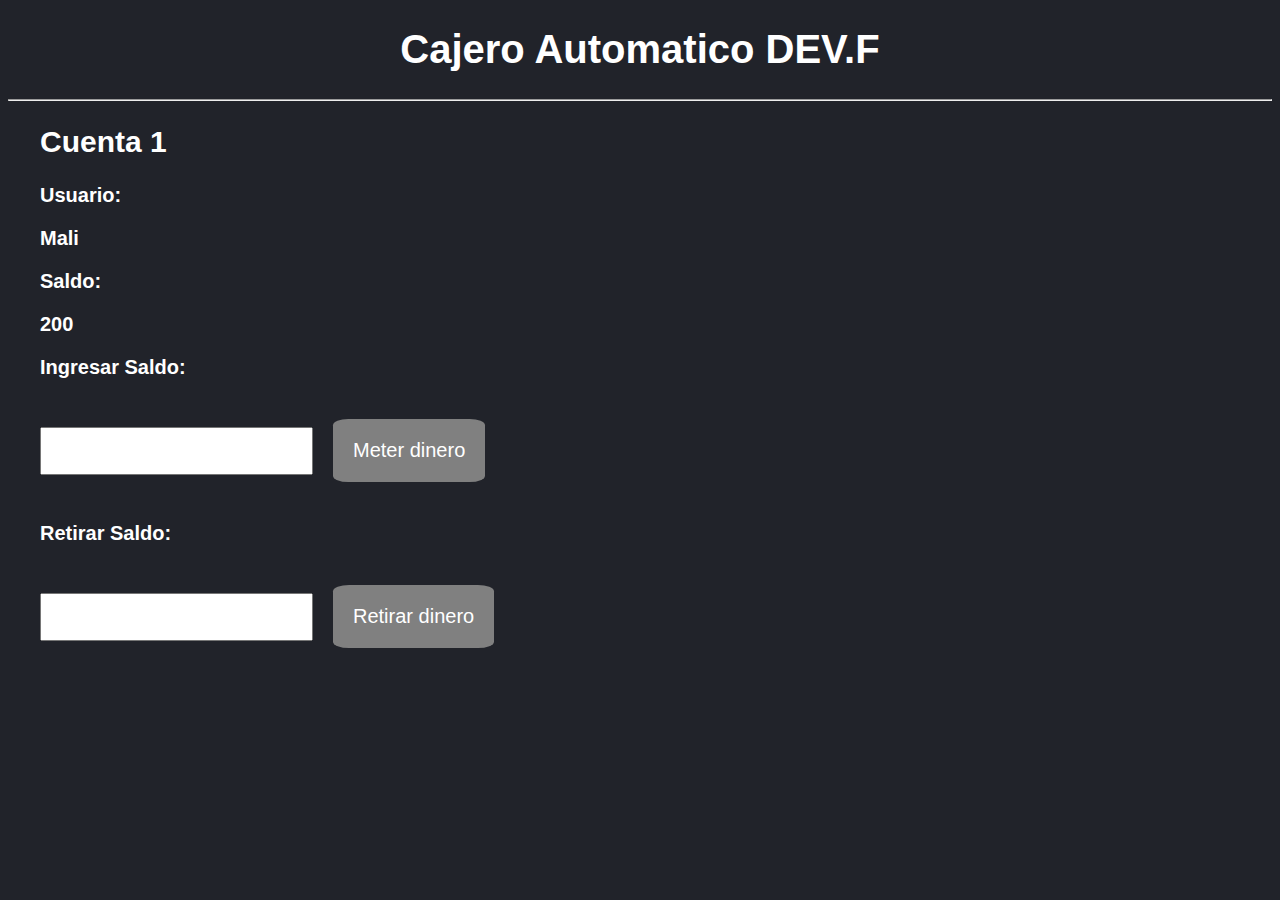
<file: src/views/cuenta1.html>
<!DOCTYPE html>
<html lang="en">
  <head>
    <meta charset="UTF-8" />
    <meta http-equiv="X-UA-Compatible" content="IE=edge" />
    <meta name="viewport" content="width=device-width, initial-scale=1.0" />
    <title>Document</title>
    <link rel="stylesheet" href="../styles/styles.css" />
  </head>
  <body>
    <header class="header">
      <h1>Cajero Automatico DEV.F</h1>
      <hr />
    </header>

    <main>
      <div class="contenedor">
        <h2>Cuenta 1</h2>
        <h3 >Usuario:<span id="nombre"></span></h3>
        <h3>Saldo:<span  id="saldo"></span></h3>

        <div>
          <h3 id="saldo">Ingresar Saldo:</h3>
          <form id="ingresar_saldo" class="elementos_cuenta">
            <input id="input" class="area" type="number" name="ingresar" />
            <button type="submit">Meter dinero</button>
            <div id="msg"></div>
          </form>

          <h3>Retirar Saldo:</h3>
          <form id="retirar_saldo" class="elementos_cuenta">
            <input id="input2" class="area" type="number" name="retirar" />
            <button type="submit">Retirar dinero</button>
            <div id="msg2"></div>
          </form>
        </div>

      </div>
    </main>

    <footer></footer>

    <script src="../js/main.js"></script>
  </body>
</html>
</file>
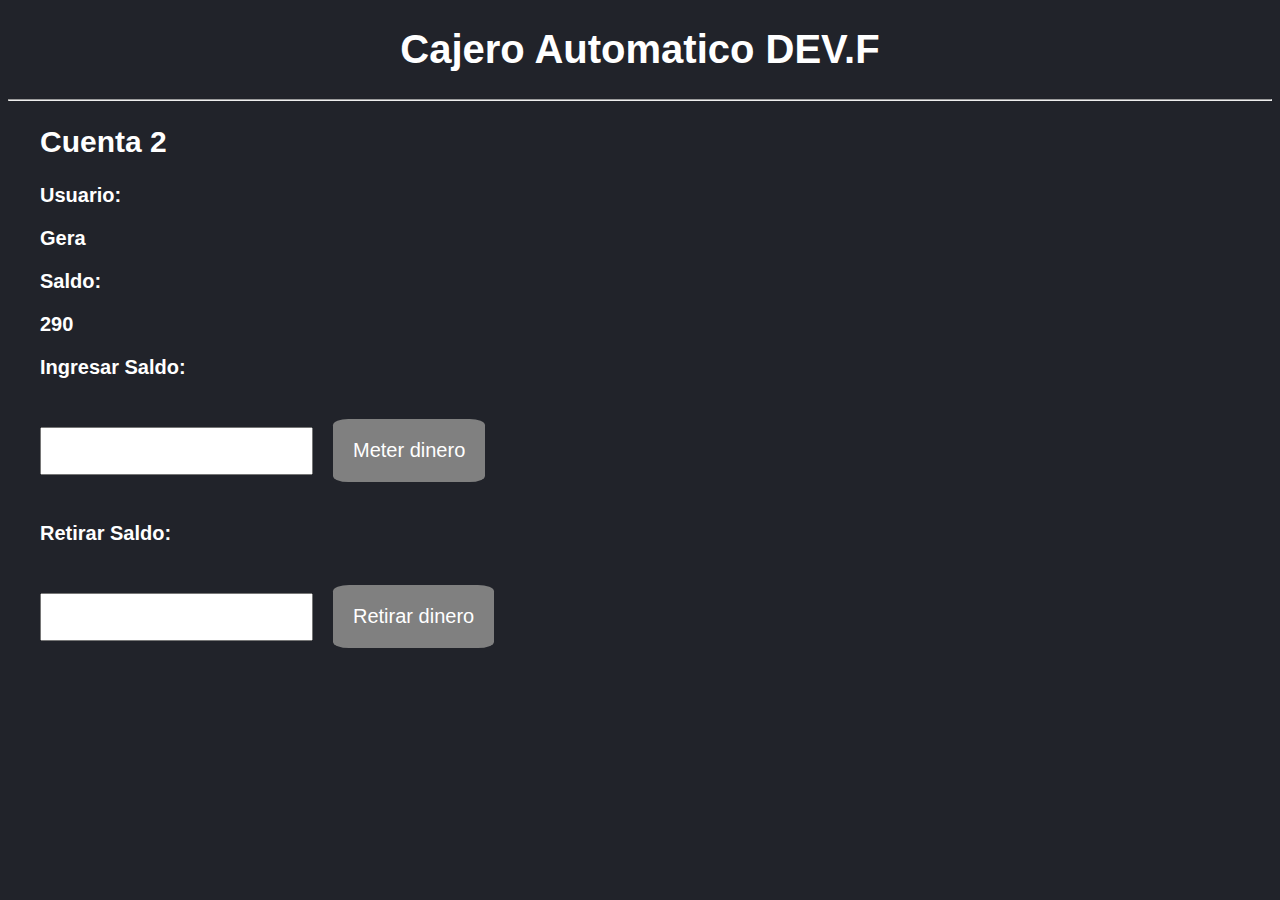
<file: src/views/cuenta2.html>
<!DOCTYPE html>
<html lang="en">
  <head>
    <meta charset="UTF-8" />
    <meta http-equiv="X-UA-Compatible" content="IE=edge" />
    <meta name="viewport" content="width=device-width, initial-scale=1.0" />
    <title>Document</title>
    <link rel="stylesheet" href="../styles/styles.css" />
  </head>
  <body>
    <header class="header">
      <h1>Cajero Automatico DEV.F</h1>
      <hr />
    </header>

    <main>
      <div class="contenedor">
        <h2>Cuenta 2</h2>
        <h3 >Usuario:<span id="nombre"></span></h3>
        <h3>Saldo:<span  id="saldo"></span></h3>

        <div>
          <h3 id="saldo">Ingresar Saldo:</h3>
          <form id="ingresar_saldo" class="elementos_cuenta">
            <input id="input" class="area" type="number" name="ingresar" />
            <button type="submit">Meter dinero</button>
            <div id="msg"></div>
          </form>

          <h3>Retirar Saldo:</h3>
          <form id="retirar_saldo" class="elementos_cuenta">
            <input id="input2" class="area" type="number" name="retirar" />
            <button type="submit">Retirar dinero</button>
            <div id="msg2"></div>
          </form>
        </div>

      </div>
    </main>

    <footer></footer>

    <script src="../js/main2.js"></script>
  </body>
</html>
</file>
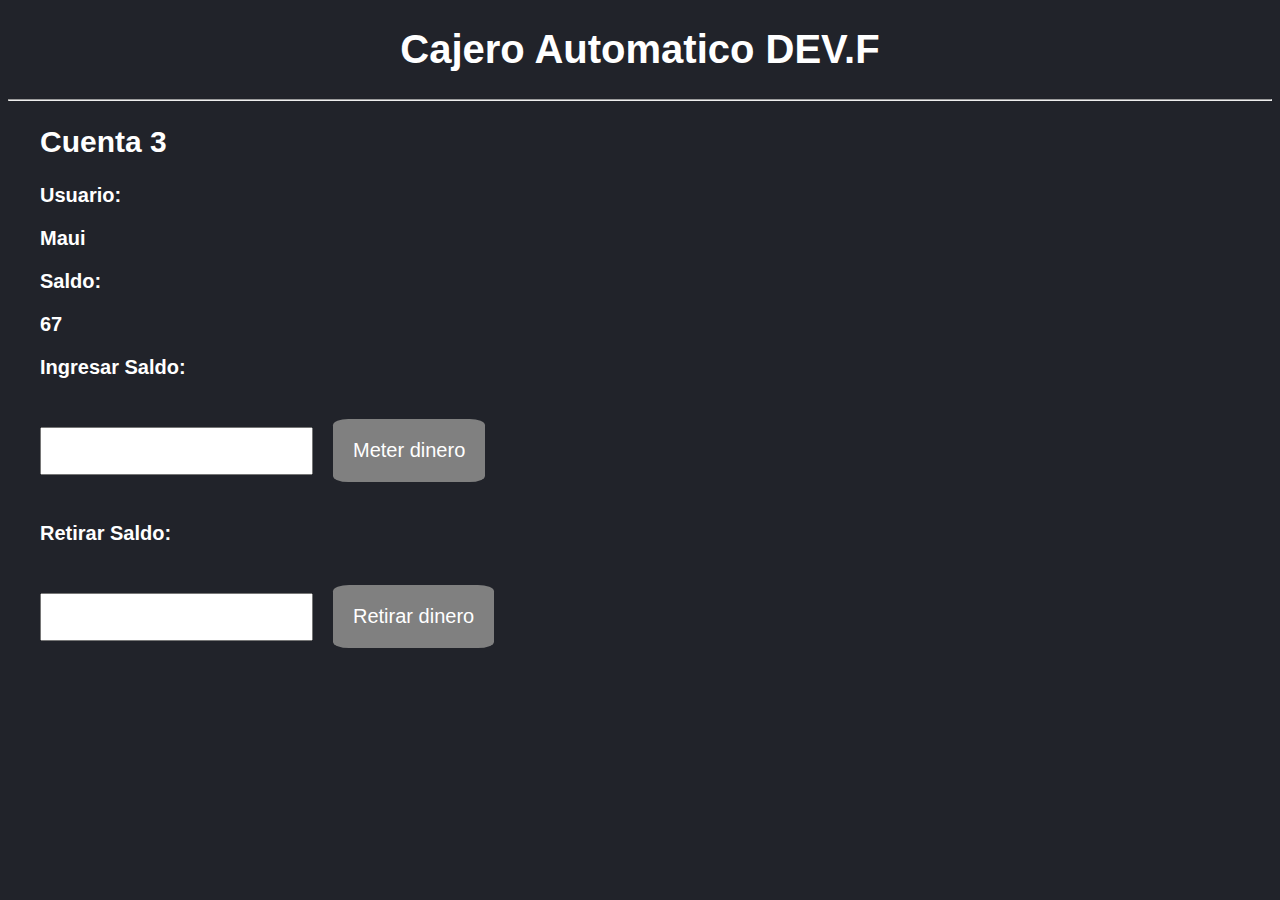
<file: src/views/cuenta3.html>
<!DOCTYPE html>
<html lang="en">
  <head>
    <meta charset="UTF-8" />
    <meta http-equiv="X-UA-Compatible" content="IE=edge" />
    <meta name="viewport" content="width=device-width, initial-scale=1.0" />
    <title>Document</title>
    <link rel="stylesheet" href="../styles/styles.css" />
  </head>
  <body>
    <header class="header">
      <h1>Cajero Automatico DEV.F</h1>
      <hr />
    </header>

    <main>
      <div class="contenedor">
        <h2>Cuenta 3</h2>
        <h3 >Usuario:<span id="nombre"></span></h3>
        <h3>Saldo:<span  id="saldo"></span></h3>

        <div>
          <h3 id="saldo">Ingresar Saldo:</h3>
          <form id="ingresar_saldo" class="elementos_cuenta">
            <input id="input" class="area" type="number" name="ingresar" />
            <button type="submit">Meter dinero</button>
            <div id="msg"></div>
          </form>

          <h3>Retirar Saldo:</h3>
          <form id="retirar_saldo" class="elementos_cuenta">
            <input id="input2" class="area" type="number" name="retirar" />
            <button type="submit">Retirar dinero</button>
            <div id="msg2"></div>
          </form>
        </div>

      </div>
    </main>

    <footer></footer>

    <script src="../js/main3.js"></script>
  </body>
</html>
</file>
<file: src/styles/styles.css>
html,
body {
  background-color: #21232a;
  color: white;
  font-family: Arial, Helvetica, sans-serif;
  /* font-size: 1.3rem; */
  /* padding: 70px; */
  box-sizing: border-box;
  font-size: 62.5%;
}

h1 {
  font-size: 4rem;
}
h2 {
  font-size: 3rem;
}
h3 {
  font-size: 2rem;
}

button {
  margin: 2rem;
  padding: 2rem;
  border-radius: 10%;
  cursor: pointer;
  background-color: gray;
  border: none;
  color: white;
  font-size: 2rem;
}

.area {
  padding-top: 2rem;
  text-align: center;
  font-size: 2rem;
}

.contenedor {
  max-width: 120rem;
  margin: 0 auto;
}

.header {
  font-size: 1.2rem;
  text-align: center;
  font-size: 2rem;
}

.cuentas {
  display: flex;
  justify-content: space-between;
}

.cuenta {
  background-color: black;
  border-radius: 10%;
  border: none;
  cursor: pointer;
  font-size: 2.5rem;
  margin: 2rem;
  padding: 4rem;
}

.cuenta a {
  text-decoration: none;
  color: white;
}

.cuentaUsuario {
  text-align: center;
}

.elementos_cuenta {
  display: flex;
  align-items: center;
}
</file>
